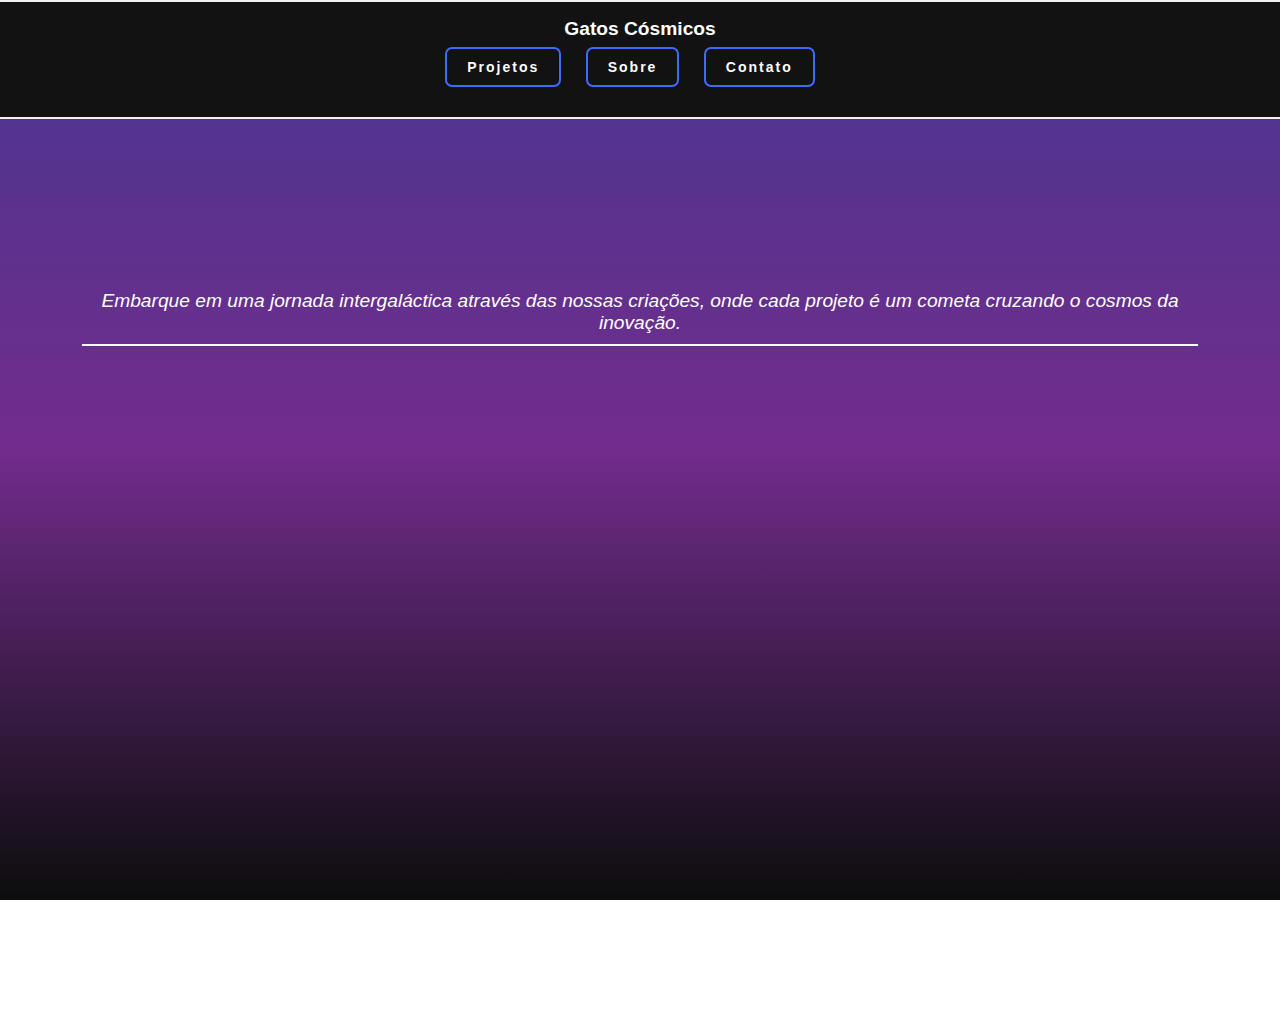
<file: public/index.html>
<!DOCTYPE html>
<html lang="en">
<head>
    <meta charset="UTF-8">
    <meta name="viewport" content="width=device-width, initial-scale=1.0">
    <title>Gatos Cósmicos</title>
    <link rel="stylesheet" href="styles.css">
</head>
<body>
    <header>
        <p id="titulo">Gatos Cósmicos</p>
        <button onclick="showContent('projetos')" class="button">Projetos</button>
        <button onclick="showContent('sobre')" class="button">Sobre</button>
        <button onclick="showContent('contato')" class="button">Contato</button>
    </header>

    <div id="content">
    <!-- O conteúdo será carregado aqui -->
    <p id="bemvindo">Embarque em uma jornada intergaláctica através das nossas criações, onde cada projeto é um cometa cruzando o cosmos da inovação.</p>
    </div>
    <!-- Div para sobreposição de imagem -->
    <div id="overlay" class="overlay" onclick="closeOverlay()">
        <span class="close-button" onclick="closeOverlay()">×</span>
        <img id="overlay-img" class="overlay-img">
    </div>
    <script src="script.js"></script>
</body>
</html>
</file>
<file: public/styles.css>
html, body {
    height: 100%;
    margin: 0;
    padding: 0;
    overflow: hidden; /* Impede a rolagem, se necessário */
}

#stars-container {
    position: relative;
    top: 0;
    left: 0;
    width: 100%;
    height: 100%;
}

body {
    background: linear-gradient(to bottom, #47378f, #722c8d, #0D0D0D);
    color: #FFFFFF;
    font-family: Arial, sans-serif;
    min-height: 100vh;
    overflow: hidden; /* Garante que o overflow não cause rolagem */
    max-height: 100vh; /* Define um máximo de altura para a página */
}

#bemvindo {
    font-family: 'Poppins', sans-serif;
    text-align: center;
    font-size: larger;
    font-style: italic;
    border-bottom: 2px solid #FFFFFF;
    padding-bottom: 10px; 
    margin-bottom: 20px; 
    width: 90%;
    margin-top: 5%;
    margin-left: auto; 
    margin-right: auto; 
}

/* Estrelas */
.stars {
    position: relative;
    width: 2px;
    height: 2px;
    background: white;
    border-radius: 50%;
    animation: starMove 50s linear infinite;
    opacity: 0.8;
}

.stars:nth-child(2n) {
    background: #fc83fc; /* Para adicionar algumas estrelas roxas */
}

@keyframes starMove {
    from {
        transform: translateY(0) translateX(0);
    }
    to {
        transform: translateY(-2000px) translateX(2000px);
    }
}

header {
    position: fixed;
    top: 0;
    left: 0;
    width: 100%;
    padding: 10px 0;
    background: #121212;
    color: white;
    text-align: center;
    border-bottom: 2px solid #F1F1F1;
    border-top: 2px solid #F1F1F1;
}

#content {
    padding: 100px 20px;
    margin-top: 10%;
    background-size: cover;
    min-height: 100vh;
    box-sizing: border-box; 
    background-color: linear-gradient(to top, #3A506B, #5A189A, #121212);
}

header #titulo {
    margin: 0.5%;
    font-size: larger;
    font-family: 'Poppins', sans-serif;
    font-weight: bold;
    color: white;
}

header .button {
    position: relative;
    display: inline-block;
    padding: 10px 20px;
    border-radius: 7px;
    border: 2px solid rgb(61, 106, 255);
    font-size: 14px;
    font-weight: 600;
    letter-spacing: 2px;
    background: transparent;
    color: #fff;
    overflow: hidden;
    margin-bottom: 20px;
    margin-right: 20px;
    box-shadow: 0 0 0 0 transparent;
    -webkit-transition: all 0.2s ease-in;
    -moz-transition: all 0.2s ease-in;
    transition: all 0.2s ease-in;
}
  
header .button:hover {
    background: rgb(61, 106, 255);
    box-shadow: 0 0 30px 5px rgba(0, 142, 236, 0.815);
    -webkit-transition: all 0.2s ease-out;
    -moz-transition: all 0.2s ease-out;
    transition: all 0.2s ease-out;
    scale: 1.2;
}
  
header .button:hover::before {
    -webkit-animation: sh02 0.5s 0s linear;
    -moz-animation: sh02 0.5s 0s linear;
    animation: sh02 0.5s 0s linear;
}
  
header .button::before {
    content: '';
    display: block;
    width: 0px;
    height: 86%;
    position: absolute;
    top: 7%;
    left: 0%;
    opacity: 0;
    background: #fff;
    box-shadow: 0 0 50px 30px #fff;
    -webkit-transform: skewX(-20deg);
    -moz-transform: skewX(-20deg);
    -ms-transform: skewX(-20deg);
    -o-transform: skewX(-20deg);
    transform: skewX(-20deg);
}
  
@keyframes sh02 {
    from {
      opacity: 0;
      left: 0%;
    }
  
    50% {
      opacity: 1;
    }
  
    to {
      opacity: 0;
      left: 100%;
    }
}
  
header .button:active {
    box-shadow: 0 0 0 0 transparent;
    -webkit-transition: box-shadow 0.2s ease-in;
    -moz-transition: box-shadow 0.2s ease-in;
    transition: box-shadow 0.2s ease-in;
}

.image-grid {
    display: flex;
    flex-wrap: wrap;
    justify-content: center;
    max-height: 80vh;
    overflow-y: auto;
}

.image-item {
    flex: 1 1 calc(30% - 10px);
    max-width: calc(30% - 10px);
    cursor: pointer;
    max-height: 500px;
    margin: 10px;
}

.image-item img {
    width: 100%;
    transition: transform 0.2s;
    border: 2px solid #5A189A;
    border-radius: 5px;
    max-height: 500px;
    object-fit: contain;
}

.image-item img:hover {
    transform: scale(1.05);
    border: 2px solid rgb(141, 232, 255);
}

.clear {
    flex-basis: 100%; /* Garante que a próxima linha comece em uma nova linha */
    height: 0;
}

.overlay {
    display: none;
    position: fixed;
    top: 0;
    left: 0;
    width: 100%;
    height: 100%;
    background-color: rgba(0, 0, 0, 0.8);
    justify-content: center;
    align-items: center;
    z-index: 1000;
}

.overlay-img {
    max-width: 80%;
    max-height: 80%;
    box-shadow: #0D0D0D;
}

.close-button {
    position: absolute;
    top: 20px;
    right: 30px;
    font-size: 40px;
    color: white;
    cursor: pointer;
}

/* From Uiverse.io by vinodjangid07 */ 
.Btn {
    position: relative;
    display: inline-block;
    border: none;
    border-radius: 7px;
    top: 4px;
    width: 45px;
    height: 40px;
    align-items: center;
    justify-content: center;
    transition-duration: .4s;
    cursor: pointer;
    background: transparent;
    overflow: hidden;
}
  
.svgIcon {
    transition-duration: .3s;
}
  
.svgIcon path {
    fill: white;
}
  
.text {
    position: absolute;
    color: rgb(255, 255, 255);
    width: 100px;
    font-weight: 600;
    opacity: 0;
    transition-duration: .4s;
}
  
.Btn:hover {
    width: 110px;
    transition-duration: .4s;
    border-radius: 30px;
    background: -moz-linear-gradient(45deg, #f09433 0%, #e6683c 25%, #dc2743 50%, #cc2366 75%, #bc1888 100%);
    background: -webkit-linear-gradient(45deg, #f09433 0%,#e6683c 25%,#dc2743 50%,#cc2366 75%,#bc1888 100%);
    background: linear-gradient(45deg, #f09433 0%,#e6683c 25%,#dc2743 50%,#cc2366 75%,#bc1888 100%);
    filter: progid:DXImageTransform.Microsoft.gradient( startColorstr='#f09433', endColorstr='#bc1888',GradientType=1 );
}
  
.Btn:hover .text {
    opacity: 1;
    transition-duration: .4s;
    position: absolute;
    right: 10px;
    bottom: 10px;
}
  
.Btn:hover .svgIcon {
    opacity: 0;
    transition-duration: .3s;
}

.Btn span {
    text-align: center;
}

h2 {
    text-align: center;

}
</file>
